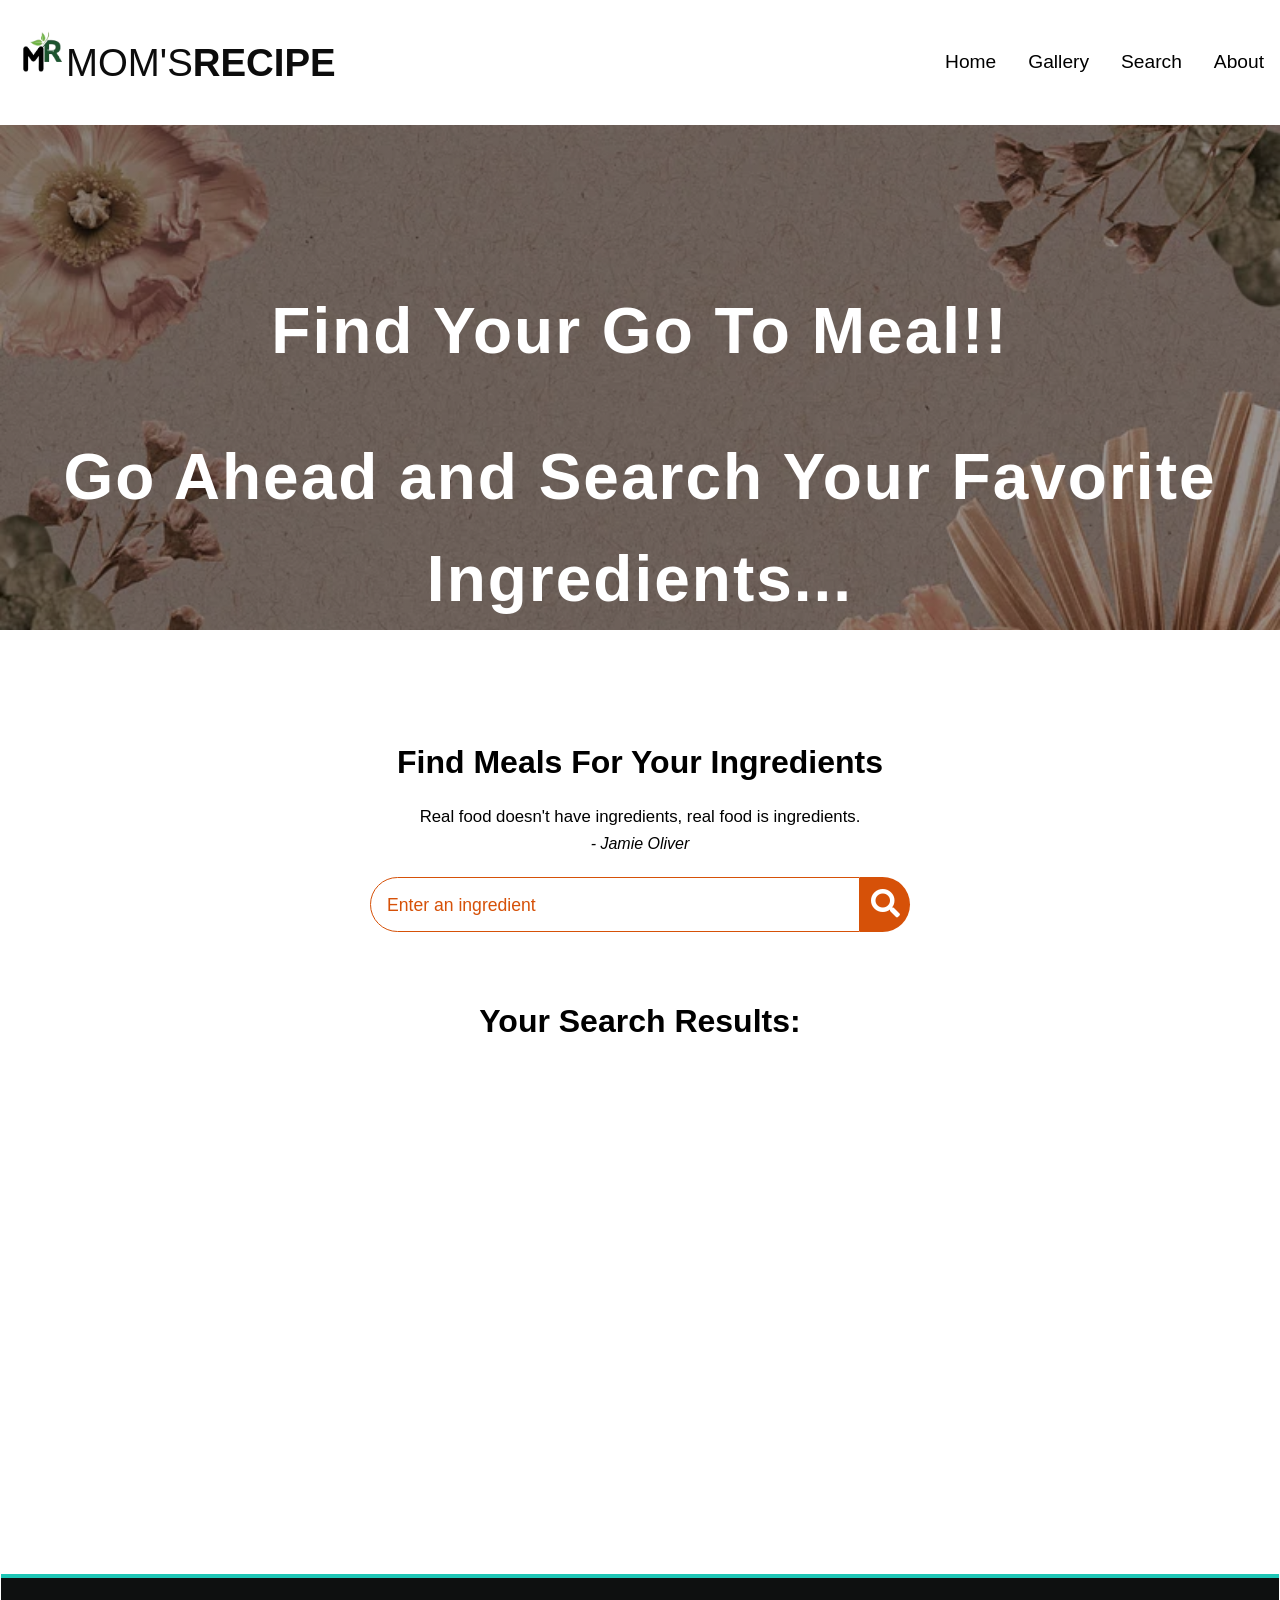
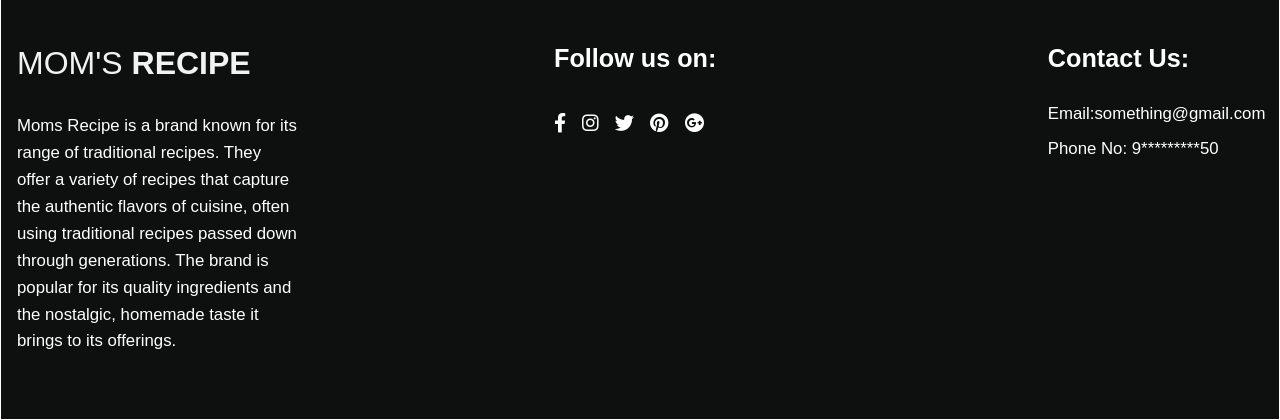
<file: search.html>
<!DOCTYPE html>
<html lang="en">

<head>
    <meta charset="UTF-8">
    <meta name="viewport" content="width=device-width, initial-scale=1.0">
    <title>Find Meal For Your Ingredients</title>
    <link rel="stylesheet" href="https://cdnjs.cloudflare.com/ajax/libs/font-awesome/5.15.1/css/all.min.css"
        integrity="sha512-+4zCK9k+qNFUR5X+cKL9EIR+ZOhtIloNl9GIKS57V1MyNsYpYcUrUeQc9vNfzsWfV28IaLL3i96P9sdNyeRssA=="
        crossorigin="anonymous" />
    <link rel="stylesheet" href="styles.css">
    <link rel="stylesheet" href="normalize.css">
    <!-- custom css -->
    <link rel="stylesheet" href="Utility .css">
    <link rel="stylesheet" href="responsive.css">
</head>

<body>
    <nav class="navbar-search">
        <div class="container flex">
            <!-- ///////////////HEADING////////////// -->
            <img src="ICON2.png" class="icon">
            <a href="index.html" class="site-brand">
                <span>MOM'S</span>RECIPE
            </a>
            <!-- /////////HEADING NAVBAR////////////// -->
            <button type="button" id="navbar-show-btn" class="flex">
                <i class="fas fa-bars"></i>
            </button>
            <div id="navbar-collapse">
                <button type="button" id="navbar-close-btn" class="flex">
                    <i class="fas fa-times"></i>
                </button>
                <ul class="navbar-nav">
                    <li class="nav-item">
                        <a href="index.html" class="nav-link">Home</a>
                    </li>
                    <li class="nav-item">
                        <a href="gallery.html" class="nav-link">Gallery</a>
                    </li>
                    <li class="nav-item">
                        <a href="search.html" class="nav-link">Search</a>
                    </li>
                    <li class="nav-item">
                        <a href="about.html" class="nav-link">About</a>
                    </li>
                </ul>
            </div>
        </div>
    </nav>
    <header class="flex-search">
        <div class="container">
            <div class="header-title">
                <h1>Find Your Go To Meal!!</h1>
                <h1>Go Ahead and Search Your Favorite Ingredients...</h1>
            </div>
        </div>
    </header>
    <div class="container-item">
        <div class="meal-wrapper">
            <div class="meal-search">
                <h2 class="title">Find Meals For Your Ingredients</h2>
                <blockquote>Real food doesn't have ingredients, real food is ingredients.<br>
                    <cite>- Jamie Oliver</cite>
                </blockquote>

                <div class="meal-search-box">
                    <input type="text" class="search-control" placeholder="Enter an ingredient" id="search-input">
                    <button type="submit" class="search-bttn bttn" id="search-bttn">
                        <i class="fas fa-search"></i>
                    </button>
                </div>
            </div>

            <div class="meal-result">
                <h2 class="title">Your Search Results:</h2>
                <div id="meal">
                    <!-- meal item -->
                    <!-- <div class="meal-item">
                        <div class="meal-img">
                            <img src="food.jpg" alt="food">
                        </div>
                        <div class="meal-name">
                            <h3>Potato Chips</h3>
                            <a href="#" class="recipe-btn">Get Recipe</a>
                        </div>
                    </div> -->
                    <!-- end of meal item -->
                </div>
            </div>


            <div class="meal-details">
                <!-- recipe close btn -->
                <button type="button" class="bttn recipe-close-bttn" id="recipe-close-bttn">
                    <i class="fas fa-times"></i>
                </button>

                <!-- meal content -->
                <div class="meal-details-content">
                    <!-- <h2 class = "recipe-title">Meals Name Here</h2>
          <p class = "recipe-category">Category Name</p>
          <div class = "recipe-instruct">
            <h3>Instructions:</h3>
            <p>Lorem ipsum, dolor sit amet consectetur adipisicing elit. Quo blanditiis quis accusantium natus! Porro, reiciendis maiores molestiae distinctio veniam ratione ex provident ipsa, soluta suscipit quam eos velit autem iste!</p>
            <p>Lorem ipsum dolor sit amet consectetur adipisicing elit. Amet aliquam voluptatibus ad obcaecati magnam, esse numquam nisi ut adipisci in?</p>
          </div>
          <div class = "recipe-meal-img">
            <img src = "food.jpg" alt = "">
          </div>
          <div class = "recipe-link">
            <a href = "#" target = "_blank">Watch Video</a>
          </div> -->
                </div>
            </div>
        </div>
    </div>

    <footer class="py-4">
        <div class="container footer-row">
            <div class="footer-item">
                <a href="index.html" class="site-brand">
                    <span>MOM'S</span> RECIPE
                </a>
                <p class="text1">Moms Recipe is a brand known for its range of traditional recipes. They offer a
                    variety
                    of recipes that capture the authentic flavors of
                    cuisine, often using traditional recipes passed down through generations. The brand is
                    popular for its quality ingredients and the nostalgic, homemade taste it brings to its offerings.
                </p>
            </div>

            <div class="footer-item">
                <div class="links">
                    <h2>Follow us on: </h2>
                    <ul class="social-links">
                        <li>
                            <a href="https://facebook.com">
                                <i class="fab fa-facebook-f"></i>
                            </a>
                        </li>
                        <li>
                            <a href="https://www.instagram.com/vidhigupta__112">
                                <i class="fab fa-instagram"></i>
                            </a>
                        </li>
                        <li>
                            <a href="https://twitter.com/VarunThapar15">
                                <i class="fab fa-twitter"></i>
                            </a>
                        </li>
                        <li>
                            <a href="https://pinterest.com">
                                <i class="fab fa-pinterest"></i>
                            </a>
                        </li>
                        <li>
                            <a href="#">
                                <i class="fab fa-google-plus"></i>
                            </a>
                        </li>
                    </ul>
                </div>
            </div>

            <div class="footer-item">
                <div class="popular">
                    <h2>Contact Us:</h2>
                    <ul>
                        <li>Email:something@gmail.com</li>
                        <li>Phone No: 9*********50</li>
                    </ul>
                </div>
            </div>

        </div>
    </footer>
    <script src="script.js"></script>
</body>

</html>
</file>
<file: styles.css>
:root {
    --green: #1ec6b6;
    --light-grey: #f7f7f7;
    --dark: #0e1010;
    --trans: all 0.3s ease-in-out;
}

.icon {
    height: 90px;
    width: 50px;
    position: relative;
    top: 10px;
}


.navbar {
    position: fixed;
    top: 0;
    width: 100%;
    background-color: transparent;
    padding: 1rem 0;
    z-index: 999;
}

.navbar-search {
    /* position: fixed; */
    top: 0;
    width: 100%;
    background-color: transparent;
    padding: 1rem 0;
    z-index: 999;
    color: black;
}

.navbar .container {
    -webkit-box-pack: justify;
    -ms-flex-pack: justify;
    justify-content: space-between;
}

.navbar-search .container {
    -webkit-box-pack: justify;
    -ms-flex-pack: justify;
    justify-content: space-between;
}

.site-brand {
    color: #fff;
    font-size: 2.4rem;
    font-family: 'Raleway', sans-serif;
    font-weight: 600;
    opacity: 0.95;
}

.navbar-search .site-brand {
    /* position: fixed; */
    top: 0;
    width: 100%;
    background-color: transparent;
    padding: 1rem 0;
    z-index: 999;
    color: black;
}

.site-brand span {
    font-weight: 300;
}

.navbar-search .site-brand span {
    font-weight: 300;
}

#navbar-show-btn {
    background: transparent;
    color: #fff;
    font-size: 2rem;
    opacity: 0.9;
    -webkit-transition: var(--trans);
    -o-transition: var(--trans);
    transition: var(--trans);
    border: none;
}

#navbar-show-btn:hover {
    opacity: 1;
}

/* navbar side menu */
#navbar-collapse {
    background-color: var(--green);
    position: fixed;
    top: 0;
    right: 0;
    width: 300px;
    height: 100%;
    padding: 2rem;
    -webkit-transform: translateX(100%);
    -ms-transform: translateX(100%);
    transform: translateX(100%);
    -webkit-transition: var(--trans);
    -o-transition: var(--trans);
    transition: var(--trans);
}

.navbar-collapse-rmw {
    /* js related */
    -webkit-transform: translateX(0) !important;
    -ms-transform: translateX(0) !important;
    transform: translateX(0) !important;
}

#navbar-close-btn {
    background: none;
    color: #fff;
    width: 35px;
    height: 35px;
    border-radius: 0.2rem;
    font-size: 2rem;
    -webkit-transition: var(--trans);
    -o-transition: var(--trans);
    transition: var(--trans);
    position: absolute;
    right: 1rem;
    top: 2rem;
    border: none;
}

#navbar-close-btn:hover {
    background-color: #fff;
    color: var(--green);
}

.navbar-nav {
    margin-top: 5rem;
}

.nav-item {
    margin: 1.6rem 0;
}

.nav-link {
    color: #fff;
    font-size: 1.2rem;
    -webkit-transition: var(--trans);
    -o-transition: var(--trans);
    transition: var(--trans);
}

.navbar-search .nav-link {
    color: #000;
    font-size: 1.2rem;
    -webkit-transition: var(--trans);
    -o-transition: var(--trans);
    transition: var(--trans);
}




.nav-link:hover {
    opacity: 0.8;
}

/* header */

header {
    min-height: 100vh;
    padding-top: 7rem;
    background: -webkit-gradient(linear, left top, left bottom, from(rgba(0, 0, 0, 0.4)), to(rgba(0, 0, 0, 0.4))), url(../images/header-bg.jpg) center/cover no-repeat;
    background: -o-linear-gradient(rgba(0, 0, 0, 0.4), rgba(0, 0, 0, 0.4)), url(Main\Image.jpg) center/cover no-repeat;
    background: linear-gradient(rgba(0, 0, 0, 0.4), rgba(0, 0, 0, 0.4)), url(Main\ Image.jpg) center/cover no-repeat;
    -webkit-box-orient: vertical;
    -webkit-box-direction: normal;
    -ms-flex-direction: column;
    flex-direction: column;
    color: #fff;
    text-align: center;
}

.flex-gallery {
    min-height: 50vh;
    padding-top: 7rem;
    background: -webkit-gradient(linear, left top, left bottom, from(rgba(0, 0, 0, 0.4)), to(rgba(0, 0, 0, 0.4))), url(../images/header-bg.jpg) center/cover no-repeat;
    background: -o-linear-gradient(rgba(0, 0, 0, 0.4), rgba(0, 0, 0, 0.4)), url(cover-gallery.jpg) center/cover no-repeat;
    background: linear-gradient(rgba(0, 0, 0, 0.4), rgba(0, 0, 0, 0.4)), url(cover-gallery.jpg) center/cover no-repeat;
    -webkit-box-orient: vertical;
    -webkit-box-direction: normal;
    -ms-flex-direction: column;
    flex-direction: column;
    color: #fff;
    text-align: center;
}

.flex-search {
    min-height: 50vh;
    padding-top: 7rem;
    background: -webkit-gradient(linear, left top, left bottom, from(rgba(0, 0, 0, 0.4)), to(rgba(0, 0, 0, 0.4))), url(../images/header-bg.jpg) center/cover no-repeat;
    background: -o-linear-gradient(rgba(0, 0, 0, 0.4), rgba(0, 0, 0, 0.4)), url(cover-search.webp) center/cover no-repeat;
    background: linear-gradient(rgba(0, 0, 0, 0.4), rgba(0, 0, 0, 0.4)), url(cover-search.webp) center/cover no-repeat;
    -webkit-box-orient: vertical;
    -webkit-box-direction: normal;
    -ms-flex-direction: column;
    flex-direction: column;
    color: #fff;
    text-align: center;
}

.flex-about {
    min-height: 50vh;
    padding-top: 7rem;
    background: -webkit-gradient(linear, left top, left bottom, from(rgba(0, 0, 0, 0.4)), to(rgba(0, 0, 0, 0.4))), url(../images/header-bg.jpg) center/cover no-repeat;
    background: -o-linear-gradient(rgba(0, 0, 0, 0.4), rgba(0, 0, 0, 0.4)), url(About-cover.jpg) center/cover no-repeat;
    background: linear-gradient(rgba(0, 0, 0, 0.4), rgba(0, 0, 0, 0.4)), url(About-cover.jpg) center/cover no-repeat;
    -webkit-box-orient: vertical;
    -webkit-box-direction: normal;
    -ms-flex-direction: column;
    flex-direction: column;
    color: #fff;
    text-align: center;
}



.header-title h1 {
    font-size: 2.8rem;
    letter-spacing: 2px;
    -webkit-animation: bounce-in-top 1.1s both;
    animation: bounce-in-top 1.1s both;
}

.header-title p {
    margin: 1.8rem auto;
    max-width: 700px;
    font-weight: 500;
    font-size: 1.3rem;
    line-height: 1.7;
}

@-webkit-keyframes bounce-in-top {
    0% {
        -webkit-transform: translateY(-500px);
        transform: translateY(-500px);
        -webkit-animation-timing-function: ease-in;
        animation-timing-function: ease-in;
        opacity: 0;
    }

    38% {
        -webkit-transform: translateY(0);
        transform: translateY(0);
        -webkit-animation-timing-function: ease-out;
        animation-timing-function: ease-out;
        opacity: 1;
    }

    55% {
        -webkit-transform: translateY(-65px);
        transform: translateY(-65px);
        -webkit-animation-timing-function: ease-in;
        animation-timing-function: ease-in;
    }

    72% {
        -webkit-transform: translateY(0);
        transform: translateY(0);
        -webkit-animation-timing-function: ease-out;
        animation-timing-function: ease-out;
    }

    81% {
        -webkit-transform: translateY(-28px);
        transform: translateY(-28px);
        -webkit-animation-timing-function: ease-in;
        animation-timing-function: ease-in;
    }

    90% {
        -webkit-transform: translateY(0);
        transform: translateY(0);
        -webkit-animation-timing-function: ease-out;
        animation-timing-function: ease-out;
    }

    95% {
        -webkit-transform: translateY(-8px);
        transform: translateY(-8px);
        -webkit-animation-timing-function: ease-in;
        animation-timing-function: ease-in;
    }

    100% {
        -webkit-transform: translateY(0);
        transform: translateY(0);
        -webkit-animation-timing-function: ease-out;
        animation-timing-function: ease-out;
    }
}

@keyframes bounce-in-top {
    0% {
        -webkit-transform: translateY(-500px);
        transform: translateY(-500px);
        -webkit-animation-timing-function: ease-in;
        animation-timing-function: ease-in;
        opacity: 0;
    }

    38% {
        -webkit-transform: translateY(0);
        transform: translateY(0);
        -webkit-animation-timing-function: ease-out;
        animation-timing-function: ease-out;
        opacity: 1;
    }

    55% {
        -webkit-transform: translateY(-65px);
        transform: translateY(-65px);
        -webkit-animation-timing-function: ease-in;
        animation-timing-function: ease-in;
    }

    72% {
        -webkit-transform: translateY(0);
        transform: translateY(0);
        -webkit-animation-timing-function: ease-out;
        animation-timing-function: ease-out;
    }

    81% {
        -webkit-transform: translateY(-28px);
        transform: translateY(-28px);
        -webkit-animation-timing-function: ease-in;
        animation-timing-function: ease-in;
    }

    90% {
        -webkit-transform: translateY(0);
        transform: translateY(0);
        -webkit-animation-timing-function: ease-out;
        animation-timing-function: ease-out;
    }

    95% {
        -webkit-transform: translateY(-8px);
        transform: translateY(-8px);
        -webkit-animation-timing-function: ease-in;
        animation-timing-function: ease-in;
    }

    100% {
        -webkit-transform: translateY(0);
        transform: translateY(0);
        -webkit-animation-timing-function: ease-out;
        animation-timing-function: ease-out;
    }
}

/* change background on scroll */
.navbar-cng {
    background-color: #fff;
    -webkit-box-shadow: 0px 4px 5px 0px rgba(48, 48, 48, 0.2);
    box-shadow: 0px 4px 5px 0px rgba(48, 48, 48, 0.2);
    -webkit-transition: var(--trans);
    -o-transition: var(--trans);
    transition: var(--trans);
}

.navbar-cng .site-brand {
    color: var(--dark);
}

.navbar-cng .site-brand span {
    color: var(--green);
}

.navbar-cng #navbar-show-btn {
    color: var(--green);
}

.quote {
    padding-bottom: 20px;
    background-color: rgba(48, 48, 48, 0.2);
    font-size: 30px;
    border-radius: 4px;
    font-family: 'Raleway', sans-serif;
}

/* featured */

.featured-item {
    position: relative;
    width: 100%;
    overflow: hidden;
    -webkit-transition: var(--trans);
    -o-transition: var(--trans);
    transition: var(--trans);
}


.featured-item::after {
    content: "";
    position: absolute;
    top: 0;
    left: 0;
    width: 100%;
    height: 100%;
    z-index: 1;
    background: -webkit-gradient(linear, left top, left bottom, from(transparent), color-stop(18%, transparent), color-stop(99%, rgba(0, 0, 0, 0.8)), to(rgba(0, 0, 0, 0.8)));
    background: -o-linear-gradient(top, transparent 0%, transparent 18%, rgba(0, 0, 0, 0.8) 99%, rgba(0, 0, 0, 0.8) 100%);
    background: linear-gradient(to bottom, transparent 0%, transparent 18%, rgba(0, 0, 0, 0.8) 99%, rgba(0, 0, 0, 0.8) 100%);
}

.featured-item-content {
    position: absolute;
    bottom: 0;
    left: 0;
    z-index: 2;
    color: #fff;
    width: 100%;
    padding: 1rem;
    -webkit-transform: translateY(68%);
    -ms-transform: translateY(68%);
    transform: translateY(68%);
    -webkit-transition: var(--trans);
    -o-transition: var(--trans);
    transition: var(--trans);
}

.featured-item-content span {
    font-size: 1.2rem;
    display: block;
    margin-bottom: 1.2rem;
    text-transform: capitalize;
}

.featured-item-content .text {
    color: #fff;
    -webkit-transition: var(--trans);
    -o-transition: var(--trans);
    transition: var(--trans);
}

.featured-item:hover .featured-item-content {
    -webkit-transform: translateY(0);
    -ms-transform: translateY(0);
    transform: translateY(0);
}

/* services */
#services {
    background: -webkit-gradient(linear, left top, left bottom, from(rgba(0, 0, 0, 0.5)), to(rgba(0, 0, 0, 0.5))), url(../images/services-bg.jpg) center/cover no-repeat;
    background: -o-linear-gradient(rgba(0, 0, 0, 0.5), rgba(0, 0, 0, 0.5)), url(services.jpeg) center/cover no-repeat;
    background: linear-gradient(rgba(0, 0, 0, 0.5), rgba(0, 0, 0, 0.5)), url(services.jpeg) center/cover no-repeat;
}

#services * {
    color: #fff;
}

.services-item {
    text-align: center;
    padding: 2rem 0.5rem;
    margin: 2rem 0;
}

.services-icon {
    font-size: 3.2rem;
}

.services-item h3 {
    margin: 1rem 0;
    font-size: 1.6rem;
}

.services-item .btn {
    margin-top: 1.6rem;
    display: inline-block;
}

/* testimonials */
#testimonials {
    background-color: var(--light-grey);
}

.test-item {
    border: 2px solid var(--light-grey);
    padding: 2rem 1rem;
    position: relative;
    background-color: #fff;
    border-radius: 0.2rem;
    margin: 2rem 0 14rem 0;
}

.test-item::after {
    content: "";
    position: absolute;
    bottom: -20px;
    left: 50%;
    -webkit-transform: translateX(-50%);
    -ms-transform: translateX(-50%);
    transform: translateX(-50%);
    width: 0;
    height: 0;
    border-left: 20px solid transparent;
    border-right: 20px solid transparent;
    border-top: 20px solid #fff;
}

.test-item-info {
    position: absolute;
    top: 110%;
    left: 50%;
    -webkit-transform: translateX(-50%);
    -ms-transform: translateX(-50%);
    transform: translateX(-50%);
    text-align: center;
}

.test-item-info img {
    width: 100px;
    height: 100px;
    border-radius: 100%;
    margin: 1rem;
}

.test-item-info h3 {
    font-size: 1rem;
}

/* video */
.video-wrapper {
    height: 800px;
    position: relative;
    border: solid 1px black;
}

.video-wrapper video {
    width: 100%;
    height: 100%;
    -o-object-fit: cover;
    object-fit: cover;
}

#play-btn {
    position: absolute;
    z-index: 5;
    width: 70px;
    height: 70px;
    background-color: var(--green);
    color: #fff;
    border: none;
    border-radius: 50%;
    font-size: 1.8rem;
    padding-left: 0.4rem;
    -webkit-transition: var(--trans);
    -o-transition: var(--trans);
    transition: var(--trans);
}

#play-btn:hover {
    -webkit-transform: scale(1.1);
    -ms-transform: scale(1.1);
    transform: scale(1.1);
}

/* footer */
footer {
    border: 1px solid white;
    background-color: var(--dark);
    color: #fff;
    text-align: center;
    position: relative;
}

footer::before {
    content: "";
    position: absolute;
    background-color: var(--green);
    height: 4px;
    top: 0;
    left: 0;
    width: 100%;
}

footer .site-brand {
    margin-bottom: 1.5rem;
    display: block;
    font-size: 2rem !important;
}

.footer-item-1 {
    position: relative;
    left: 20px;
    margin: 3rem 0rem;
}

.footer-item a {
    font-size: 1.2rem;
    color: #fff;
    -webkit-transition: var(--trans);
    -o-transition: var(--trans);
    transition: var(--trans);
}

.footer-item a:hover {
    color: var(--green);
}

.footer-item ul {
    padding: 0;
}

.footer-item h2 {
    margin-bottom: 1.4rem;
}

.links {
    position: relative;
    left: 225px;
}

.social-links {
    display: -webkit-box;
    display: -ms-flexbox;
    display: flex;
    -webkit-box-pack: center;
    -ms-flex-pack: center;
    justify-content: center;
}

.social-links li {
    margin: 0.5rem;
}

.footer-item:nth-child(3) li {
    margin: 0.5rem 0;
}

.footer-item:nth-child(3) a {
    display: inline-block;
    font-size: 1rem;
    opacity: 0.7;
}

.popular {

    position: relative;
    left: 480px;
}

.text1 {
    /* border: 1px solid white; */
    width: 280px;
}

/* ### GALLERY PAGE ### */
header.header-sm {
    min-height: 60vh;
}

/* gallery */


.gallery-item {
    margin: 2rem 0;
    overflow: hidden;
    position: relative;
    height: 400px;
    -webkit-transition: var(--trans);
    -o-transition: var(--trans);
    transition: var(--trans);
    cursor: pointer;
    object-fit: cover;
}

.gallery-item::after {
    content: "";
    z-index: 1;
    position: absolute;
    bottom: 0;
    top: 0;
    right: 0;
    left: 0;
    background: -webkit-gradient(linear, left top, left bottom, from(transparent), color-stop(18%, transparent), color-stop(99%, rgba(0, 0, 0, 0.8)), to(rgba(0, 0, 0, 0.8)));
    background: -o-linear-gradient(top, transparent 0%, transparent 18%, rgba(0, 0, 0, 0.8) 99%, rgba(0, 0, 0, 0.8) 100%);
    background: linear-gradient(to bottom, transparent 0%, transparent 18%, rgba(0, 0, 0, 0.8) 99%, rgba(0, 0, 0, 0.8) 100%);
}

.gallery-item img {
    -webkit-transition: var(--trans);
    -o-transition: var(--trans);
    transition: var(--trans);
}

.gallery-item:hover img {
    -webkit-transform: scale(1.2);
    -ms-transform: scale(1.2);
    transform: scale(1.2);
}

.zoom-icon {
    position: absolute;
    top: 50%;
    left: 50%;
    -webkit-transform: translate(-50%, -50%);
    -ms-transform: translate(-50%, -50%);
    transform: translate(-50%, -50%);
    font-size: 2rem;
    color: #fff;
    z-index: 2;
    opacity: 0;
    -webkit-transition: var(--trans);
    -o-transition: var(--trans);
    transition: var(--trans);
}

.gallery-item:hover .zoom-icon {
    opacity: 1;
}

/* img modal box */
#img-modal-box {
    position: fixed;
    top: 0;
    left: 0;
    width: 100%;
    height: 100%;
    background-color: rgba(0, 0, 0, 0.9);
    z-index: 999;
    display: none;
}

#img-modal {
    position: absolute;
    top: 50%;
    left: 50%;
    -webkit-transform: translate(-50%, -50%);
    -ms-transform: translate(-50%, -50%);
    transform: translate(-50%, -50%);
    width: 80%;
    max-width: 800px;
}

#img-mdoal img {
    max-width: 100%;
    height: 100%;
}

#img-modal-box button {
    position: absolute;
    font-size: 1.4rem;
    background-color: #fff;
    width: 35px;
    height: 35px;
    border-radius: 50%;
    -webkit-transition: var(--trans);
    -o-transition: var(--trans);
    transition: var(--trans);
    border: none;
}

#img-modal-box button:hover {
    opacity: 0.9;
}

#modal-close-btn {
    top: -17.5px;
    right: -17.5px;
    z-index: 999;
}

#next-btn {
    top: 50%;
    right: 1rem;
    -webkit-transform: translateY(-50%);
    -ms-transform: translateY(-50%);
    transform: translateY(-50%);
}

#prev-btn {
    top: 50%;
    left: 1rem;
    -webkit-transform: translateY(-50%);
    -ms-transform: translateY(-50%);
    transform: translateY(-50%);
}

#next-btn:hover,
#prev-btn:hover {
    background-color: var(--dark);
    color: #fff;
}

/* popular section */
#popular.py-4 {
    padding-bottom: 0;
}

.popular-item {
    position: relative;
    cursor: pointer;
    overflow: hidden;
    -webkit-transition: var(--trans);
    -o-transition: var(--trans);
    transition: var(--trans);
}

.popular-item::after {
    content: "";
    z-index: 1;
    position: absolute;
    bottom: 0;
    top: 0;
    right: 0;
    left: 0;
    background: -webkit-gradient(linear, left top, left bottom, from(transparent), color-stop(18%, transparent), color-stop(99%, rgba(0, 0, 0, 0.8)), to(rgba(0, 0, 0, 0.8)));
    background: -o-linear-gradient(top, transparent 0%, transparent 18%, rgba(0, 0, 0, 0.8) 99%, rgba(0, 0, 0, 0.8) 100%);
    background: linear-gradient(to bottom, transparent 0%, transparent 18%, rgba(0, 0, 0, 0.8) 99%, rgba(0, 0, 0, 0.8) 100%);
}

.popular-item div {
    position: absolute;
    color: #fff;
    z-index: 2;
    bottom: -100%;
    width: 100%;
    padding: 2rem;
    -webkit-transition: var(--trans);
    -o-transition: var(--trans);
    transition: var(--trans);
}

.popular-item .rating {
    -webkit-box-pack: start;
    -ms-flex-pack: start;
    justify-content: flex-start;
    margin: 0.7rem 0;
    font-size: 0.9rem;
    opacity: 0.8;
    padding: 0;
}

.popular-item:hover div {
    background-color: #fff;
    color: #000;
    bottom: 0;
    opacity: 0.95;
}

/* ### SEARCH PAGE ### */
/* Search */
@import url('https://fonts.googleapis.com/css2?family=Poppins:wght@200;300;400;500;600;700;800;900&display=swap');

* {
    padding: 0;
    margin: 0;
    box-sizing: border-box;
}

:root {
    --tenne-tawny: #d65108;
    --tenne-tawny-dark: #b54507;
}

body {
    font-weight: 300;
    font-size: 1.05rem;
    line-height: 1.6;
    font-family: 'Poppins', sans-serif;
}

/*  */
.bttn {
    font-family: inherit;
    cursor: pointer;
    outline: 0;
    font-size: 1.05rem;
}

.text {
    opacity: 0.8;
}

.title {
    font-size: 2rem;
    margin-bottom: 1rem;
}

/*  */
.container-item {
    min-height: 100vh;
}

.meal-wrapper {
    max-width: 1280px;
    margin: 0 auto;
    padding: 2rem;
    background: #fff;
    text-align: center;
}

.meal-search {
    margin: 2rem 0;
}

.meal-search cite {
    font-size: 1rem;
}

.meal-search-box {
    margin: 1.2rem 0;
    display: flex;
    align-items: stretch;
}

.search-control,
.search-bttn {
    width: 100%;
}

.search-control {
    padding: 0 1rem;
    font-size: 1.1rem;
    font-family: inherit;
    outline: 0;
    border: 1px solid var(--tenne-tawny);
    color: var(--tenne-tawny);
    border-top-left-radius: 2rem;
    border-bottom-left-radius: 2rem;
}

.search-control::placeholder {
    color: var(--tenne-tawny);
}

.search-bttn {
    width: 55px;
    height: 55px;
    font-size: 1.8rem;
    background: var(--tenne-tawny);
    color: #fff;
    border: none;
    border-top-right-radius: 2rem;
    border-bottom-right-radius: 2rem;
    transition: all 0.4s linear;
    -webkit-transition: all 0.4s linear;
    -moz-transition: all 0.4s linear;
    -ms-transition: all 0.4s linear;
    -o-transition: all 0.4s linear;
}

.search-bttn:hover {
    background: var(--tenne-tawny-dark);
}

.meal-result {
    margin-top: 4rem;
}

#meal {
    margin: 2.4rem 0;
}

.meal-item {
    border-radius: 1rem;
    -webkit-border-radius: 1rem;
    -moz-border-radius: 1rem;
    -ms-border-radius: 1rem;
    -o-border-radius: 1rem;
    overflow: hidden;
    box-shadow: 0 4px 21px -12px rgba(0, 0, 0, 0.79);
    margin: 2rem 0;
}

.meal-img img {
    width: 100%;
    display: block;
}

.meal-name {
    padding: 1.5rem 0.5rem;
}

.meal-name h3 {
    font-size: 1.4rem;
}

.recipe-btn {
    text-decoration: none;
    color: #fff;
    background: var(--tenne-tawny);
    font-weight: 500;
    font-size: 1.1rem;
    padding: 0.75rem 0;
    display: block;
    width: 175px;
    margin: 1rem auto;
    border-radius: 2rem;
    -webkit-border-radius: 2rem;
    -moz-border-radius: 2rem;
    -ms-border-radius: 2rem;
    -o-border-radius: 2rem;
    transition: all 0.4s linear;
    -webkit-transition: all 0.4s linear;
    -moz-transition: all 0.4s linear;
    -ms-transition: all 0.4s linear;
    -o-transition: all 0.4s linear;
}

.recipe-btn:hover {
    background: var(--tenne-tawny-dark);
}

/* meal details */
.meal-details {
    position: fixed;
    top: 50%;
    left: 50%;
    transform: translate(-50%, -50%);
    -webkit-transform: translate(-50%, -50%);
    -moz-transform: translate(-50%, -50%);
    -ms-transform: translate(-50%, -50%);
    -o-transform: translate(-50%, -50%);
    color: #fff;
    background: var(--tenne-tawny);
    border-radius: 1rem;
    -webkit-border-radius: 1rem;
    -moz-border-radius: 1rem;
    -ms-border-radius: 1rem;
    -o-border-radius: 1rem;
    width: 90%;
    height: 90%;
    overflow-y: scroll;
    display: none;
    padding: 2rem 0;
}

.meal-details::-webkit-scrollbar {
    width: 10px;
}

.meal-details::-webkit-scrollbar-thumb {
    background: #f0f0f0;
    border-radius: 2rem;
    -webkit-border-radius: 2rem;
    -moz-border-radius: 2rem;
    -ms-border-radius: 2rem;
    -o-border-radius: 2rem;
}


/* js related */
.showRecipe {
    display: block;
}

.meal-details-content {
    margin: 2rem;
}

.meal-details-content p:not(.recipe-category) {
    padding: 1rem 0;
}

.recipe-close-bttn {
    position: absolute;
    right: 2rem;
    top: 2rem;
    font-size: 1.8rem;
    background: #fff;
    border: none;
    width: 35px;
    height: 35px;
    border-radius: 50%;
    -webkit-border-radius: 50%;
    -moz-border-radius: 50%;
    -ms-border-radius: 50%;
    -o-border-radius: 50%;
    display: flex;
    align-items: center;
    justify-content: center;
    opacity: 0.9;
}

.recipe-title {
    letter-spacing: 1px;
    padding-bottom: 1rem;
}

.recipe-category {
    background: #fff;
    font-weight: 600;
    color: var(--tenne-tawny);
    display: inline-block;
    padding: 0.2rem 0.5rem;
    border-radius: 0.3rem;
    -webkit-border-radius: 0.3rem;
    -moz-border-radius: 0.3rem;
    -ms-border-radius: 0.3rem;
    -o-border-radius: 0.3rem;
}

.recipe-category {
    background: #fff;
    font-weight: 600;
    color: var(--tenne-tawny);
    display: inline-block;
    padding: 0.2rem 0.5rem;
    border-radius: 0.3rem;
    -webkit-border-radius: 0.3rem;
    -moz-border-radius: 0.3rem;
    -ms-border-radius: 0.3rem;
    -o-border-radius: 0.3rem;
}

.recipe-instruct {
    padding: 1rem 0;
}

.recipe-meal-img img {
    width: 100px;
    height: 100px;
    border-radius: 50%;
    -webkit-border-radius: 50%;
    -moz-border-radius: 50%;
    -ms-border-radius: 50%;
    -o-border-radius: 50%;
    margin: 0 auto;
    display: block;
}

.recipe-link {
    margin: 1.4rem 0;
}

.recipe-link a {
    color: #fff;
    font-size: 1.2rem;
    font-weight: 700;
    transition: all 0.4s linear;
    -webkit-transition: all 0.4s linear;
    -moz-transition: all 0.4s linear;
    -ms-transition: all 0.4s linear;
    -o-transition: all 0.4s linear;
}

.recipe-link a:hover {
    opacity: 0.8;
}


/*  */
.notFound {
    grid-template-columns: 1fr !important;
    color: var(--tenne-tawny);
    font-size: 1.8rem;
    font-weight: 600;
    width: 100%;
}






/* Media Queries */
@media screen and (min-width: 600px) {
    .meal-search-box {
        width: 540px;
        margin-left: auto;
        margin-right: auto;
    }
}

@media screen and (min-width: 768px) {
    #meal {
        display: grid;
        grid-template-columns: repeat(2, 1fr);
        gap: 2rem;
    }

    .meal-item {
        margin: 0;
    }

    .meal-details {
        width: 700px;
    }
}

@media screen and (min-width: 992px) {
    #meal {
        grid-template-columns: repeat(3, 1fr);
    }
}

/*  */

/* ### ABOUT PAGE ### */
/* about */
.about-right .text {
    margin-bottom: 1rem;
}

.about-right h2 {
    margin-bottom: 2.5rem;
}

/* facts */
#facts {
    background: -webkit-gradient(linear, left top, left bottom, from(rgba(0, 0, 0, 0.5)), to(rgba(0, 0, 0, 0.5))), url(../images/facts-img.jpg) center/cover no-repeat;
    background: -o-linear-gradient(rgba(0, 0, 0, 0.5), rgba(0, 0, 0, 0.5)), url(../images/facts-img.jpg) center/cover no-repeat;
    background: linear-gradient(rgba(0, 0, 0, 0.5), rgba(0, 0, 0, 0.5)), url(../images/facts-img.jpg) center/cover no-repeat;
    min-height: 80vh;
}

#facts .title-wrap {
    color: #fff;
}

#facts .sm-title {
    color: #fff;
}

.facts-item {
    color: #fff;
    text-align: center;
    padding: 2rem 0;
}

.facts-icon {
    font-size: 3.2rem;
}

.facts-info strong {
    font-size: 2rem;
    display: block;
    margin: 1rem 0;
}

.facts-info .text {
    text-transform: uppercase;
}

/* ### CONTACT PAGE ### */
/* contact */
.contact-form .form-control {
    border: 1px solid rgba(0, 0, 0, 0.1);
    color: #000;
    display: block;
    margin: 1.6rem auto;
}

.contact-form .btn {
    display: block;
    margin: auto;
}

.contact-icon {
    background-color: var(--green);
    color: #fff;
    width: 60px;
    height: 60px;
    border-radius: 50%;
    margin: 1rem auto;
    font-size: 2rem;
}

.contact-item {
    text-align: center;
    margin: 3rem 0;
}

.contact-item div span {
    font-weight: 600;
    font-family: "Ralway", sans-serif;
    font-size: 1.2rem;
    display: block;
    margin-bottom: 1rem;
}
</file>
<file: Utility .css>
html,
body {
    font-family: 'Open Sans', sans-serif;
}

h1,
h2,
h3,
h4,
h5,
h6 {
    font-family: 'Raleway', sans-serif;
}

a {
    color: var(--dark);
    text-decoration: none;
}

ul {
    list-style-type: none;
}

button,
input[type="submit"] {
    font-size: 1rem;
    cursor: pointer;
    font-family: 'Raleway', sans-serif;
}

.container {
    max-width: 1320px;
    padding: 0 1rem;
    margin: 0 auto;
}

.flex {
    display: -webkit-box;
    display: -ms-flexbox;
    display: flex;
    -webkit-box-align: center;
    -ms-flex-align: center;
    align-items: center;
    -webkit-box-pack: center;
    -ms-flex-pack: center;
    justify-content: center;
}

.flex-gallery {
    display: -webkit-box;
    display: -ms-flexbox;
    display: flex;
    -webkit-box-align: center;
    -ms-flex-align: center;
    align-items: center;
    -webkit-box-pack: center;
    -ms-flex-pack: center;
    justify-content: center;
}

.text {
    font-weight: 400;
    opacity: 0.9;
    line-height: 1.6;
    letter-spacing: 0px;
}

.form-control {
    width: 100%;
    margin: 0.6rem 0;
    max-width: 500px;
    border: 1px solid #fff;
    border-radius: 0.2rem;
    padding: 0.7rem;
    font-size: 1rem;
    font-family: 'Raleway', sans-serif;
    color: #fff;
    background-color: transparent;
    -webkit-box-sizing: border-box;
    box-sizing: border-box;
}

.btn {
    padding: 0.7rem 2.4rem;
    border-radius: 0.2rem;
    font-weight: 600;
    background-color: var(--green);
    color: #fff;
    border: 1px solid var(--green);
}

.btn:hover {
    opacity: 0.9;
    -webkit-transition: var(--trans);
    -o-transition: var(--trans);
    transition: var(--trans);
}

/* css stop transition and animation */
.resize-animation-stopper * {
    -webkit-animation: none !important;
    animation: none !important;
    -webkit-transition: none !important;
    -o-transition: none !important;
    transition: none !important;
}

.py-4 {
    padding: 4rem 0;
}

img {
    object-fit: cover;
    width: 100%;
    display: block;
}

.title-wrap {
    text-align: center;
    padding: 1.4rem 0;
    margin-bottom: 2rem;
    letter-spacing: 2px;
    text-transform: uppercase;
}

.lg-title {
    font-size: 1.8rem;
}

.sm-title {
    display: block;
    color: #787878;
    font-weight: 300;
    font-size: 1.2rem;
    padding-bottom: 1rem;
    max-width: 450px;
    margin-right: auto;
    margin-left: auto;
    line-height: 1.7;
}

.my-2 {
    margin: 2rem 0;
}

.shadow:hover {
    -webkit-box-shadow: 0px 0px 18px -4px rgba(109, 109, 109, 0.64);
    box-shadow: 0px 0px 18px -4px rgba(109, 109, 109, 0.64);
}
</file>
<file: responsive.css>
@media screen and (max-width: 460px) {
    .featured-item-content {
        -webkit-transform: translateY(68%);
        -ms-transform: translateY(68%);
        transform: translateY(68%);
    }
}

@media screen and (min-width: 678px) {
    .test-item::after {
        left: 4rem;
        -webkit-transform: translateX(0);
        -ms-transform: translateX(0);
        transform: translateX(0);
    }

    .test-item-info {
        left: 1rem;
        -webkit-transform: translateX(0);
        -ms-transform: translateX(0);
        transform: translateX(0);
        text-align: left;
        display: grid;
        grid-template-columns: repeat(2, 1fr);
        -webkit-box-align: center;
        -ms-flex-align: center;
        align-items: center;
    }
}

@media screen and (min-width: 768px) {
    .header-title p {
        font-size: 1.4rem;
    }

    .featured-row,
    .services-row,
    .footer-row {
        display: grid;
        grid-template-columns: repeat(2, 1fr);
        gap: 2rem;
    }

    .featured-item,
    .services-item {
        margin: 0;
    }

    .footer-row {
        text-align: left;
    }

    .social-links {
        -webkit-box-pack: start;
        -ms-flex-pack: start;
        justify-content: start;
    }

    .social-links li:nth-child(1) {
        margin-left: 0;
    }

    .subscribe-form form {
        -webkit-box-align: start;
        -ms-flex-align: start;
        align-items: flex-start;
    }

    .gallery-row,
    .popular-row,
    .blog-row,
    .facts-row {
        display: grid;
        grid-template-columns: repeat(2, 1fr);
        gap: 2rem;
    }

    .gallery-item {
        margin: 0;
    }

    .popular-row,
    .facts-row {
        gap: 0;
    }

    .facts-row {
        -webkit-column-gap: 5rem;
        -moz-column-gap: 5rem;
        column-gap: 5rem;
    }
}

@media screen and (min-width: 992px) {
    .header-title h1 {
        font-size: 4rem;
    }

    .header-form form {
        -webkit-box-orient: horizontal;
        -webkit-box-direction: normal;
        -ms-flex-direction: row;
        flex-direction: row;
        -webkit-box-align: stretch;
        -ms-flex-align: stretch;
        align-items: stretch;
    }

    .header-form .form-control,
    .header-form .btn {
        margin: 0 0.5rem;
    }

    /* navbar */
    #navbar-show-btn {
        display: none;
    }

    #navbar-collapse {
        display: block !important;
        background-color: transparent;
        -webkit-transform: translateX(0);
        -ms-transform: translateX(0);
        transform: translateX(0);
        height: auto;
        padding: 0;
        position: static;
        width: 100%;
    }

    #navbar-close-btn {
        display: none;
    }

    .navbar-nav {
        display: -webkit-box;
        display: -ms-flexbox;
        display: flex;
        -webkit-box-pack: end;
        -ms-flex-pack: end;
        justify-content: flex-end;
        margin: 0;
    }

    .nav-item {
        margin: 0;
        margin-left: 2rem;
    }

    /* change on scroll */
    .navbar-cng .navbar-nav .nav-link {
        color: var(--dark);
    }

    .test-row,
    .about-row,
    .contact-row {
        display: grid;
        grid-template-columns: repeat(2, 1fr);
        gap: 2rem;
    }

    .popular-row,
    .blog-row {
        grid-template-columns: repeat(3, 1fr);
    }

    .about-row {
        -webkit-box-align: center;
        -ms-flex-align: center;
        align-items: center;
    }

    .about-left {
        margin: 0;
    }

    .facts-row {
        grid-template-columns: repeat(4, 1fr);
    }

    .contact-row {
        row-gap: 0;
    }

    .contact-form .form-control {
        margin-left: 0;
    }

    .contact-form .form-control:nth-child(1) {
        margin-top: 0;
    }

    .contact-right {
        margin: 0;
    }

    .contact-form .btn {
        margin-left: 0;
    }

    .contact-icon {
        width: 45px;
        height: 45px;
        font-size: 1.4rem;
        margin: 0 1rem;
    }

    .contact-item {
        display: -webkit-box;
        display: -ms-flexbox;
        display: flex;
        -webkit-box-align: start;
        -ms-flex-align: start;
        align-items: flex-start;
        text-align: left;
    }

    .contact-item:nth-child(1) {
        margin-top: 0;
    }
}

@media screen and (min-width: 1200px) {

    .test-row,
    .gallery-row {
        grid-template-columns: repeat(3, 1fr);
    }

    .footer-row,
    .popular-row {
        grid-template-columns: repeat(5, 1fr);
    }
}

@media screen and (min-width: 1400px) {

    .featured-row,
    .services-row {
        grid-template-columns: repeat(3, 1fr);
    }
}


/* //Seacrh Page */
@media screen and (min-width: 600px) {
    .meal-search-box {
        width: 540px;
        margin-left: auto;
        margin-right: auto;
    }
}

@media screen and (min-width: 768px) {
    #meal {
        display: grid;
        grid-template-columns: repeat(2, 1fr);
        gap: 2rem;
    }

    .meal-item {
        margin: 0;
    }

    .meal-details {
        width: 700px;
    }
}

@media screen and (min-width: 992px) {
    #meal {
        grid-template-columns: repeat(3, 1fr);
    }
}
</file>
